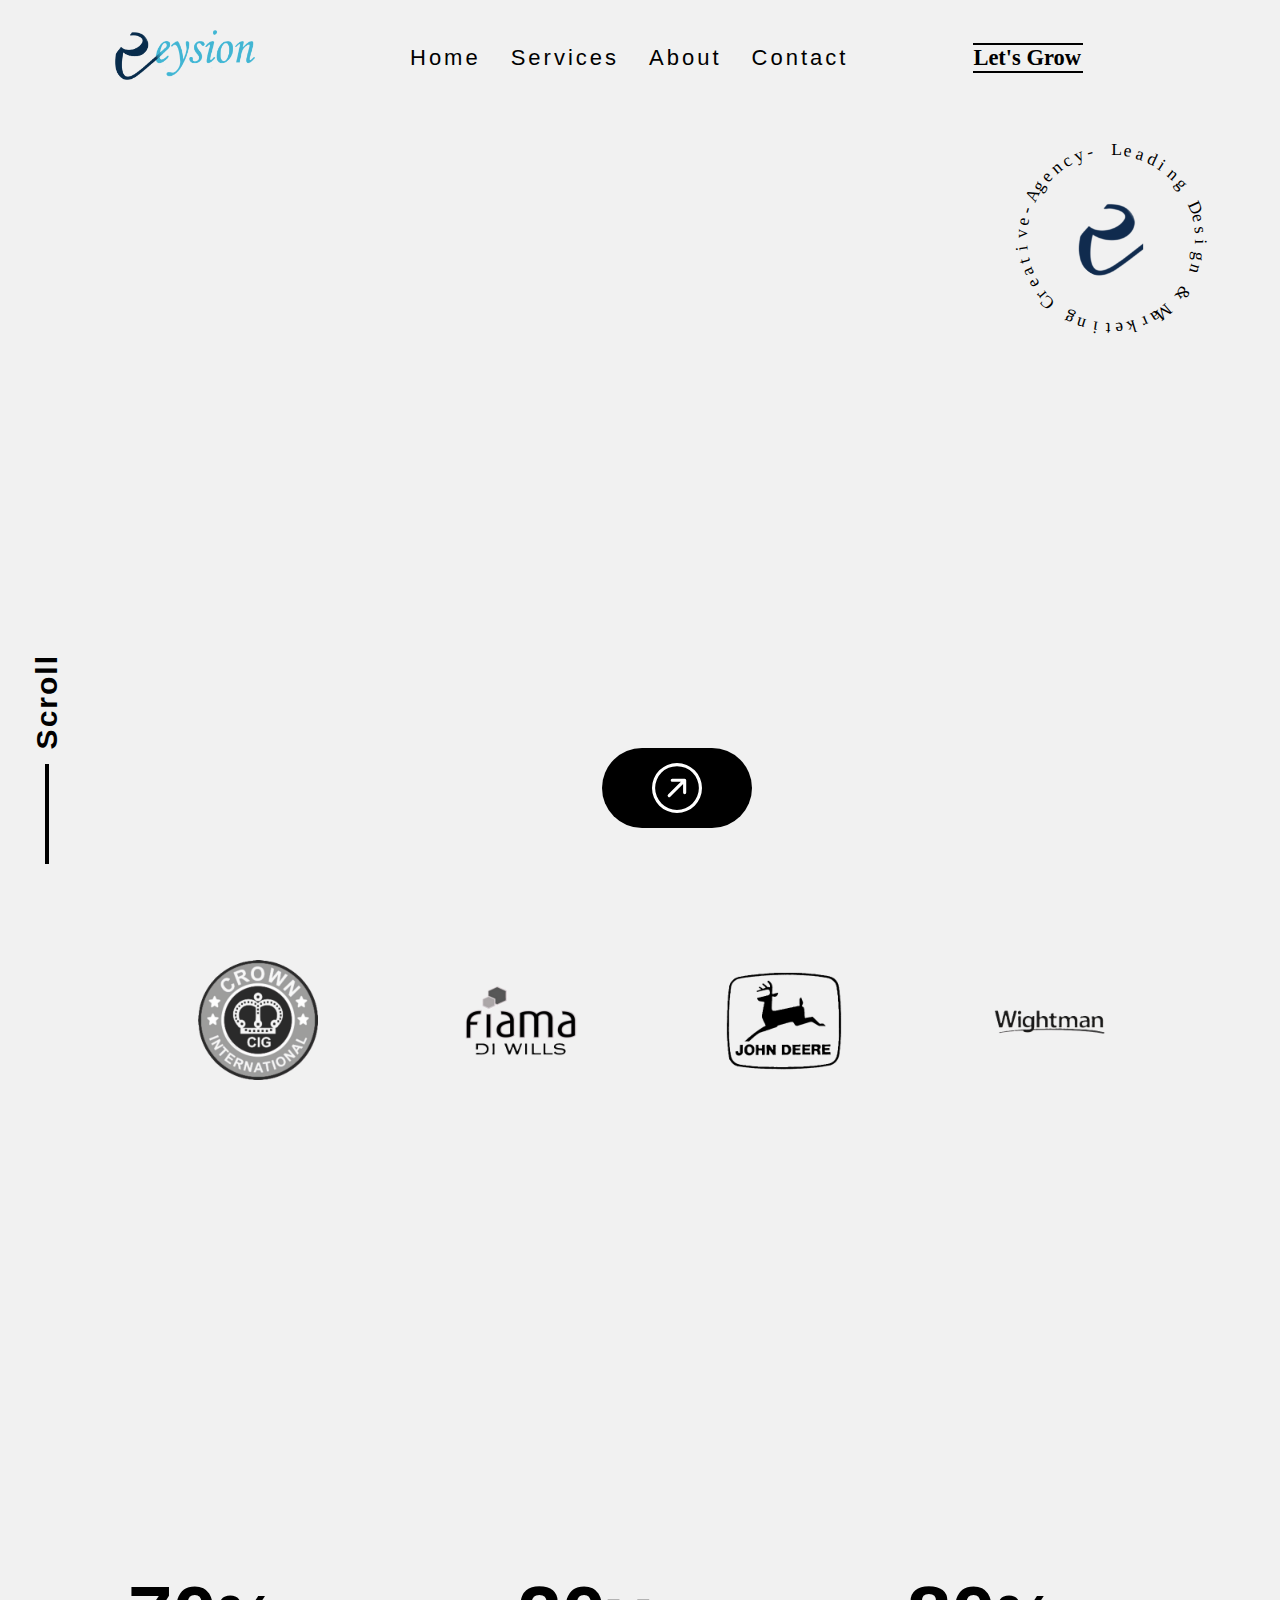
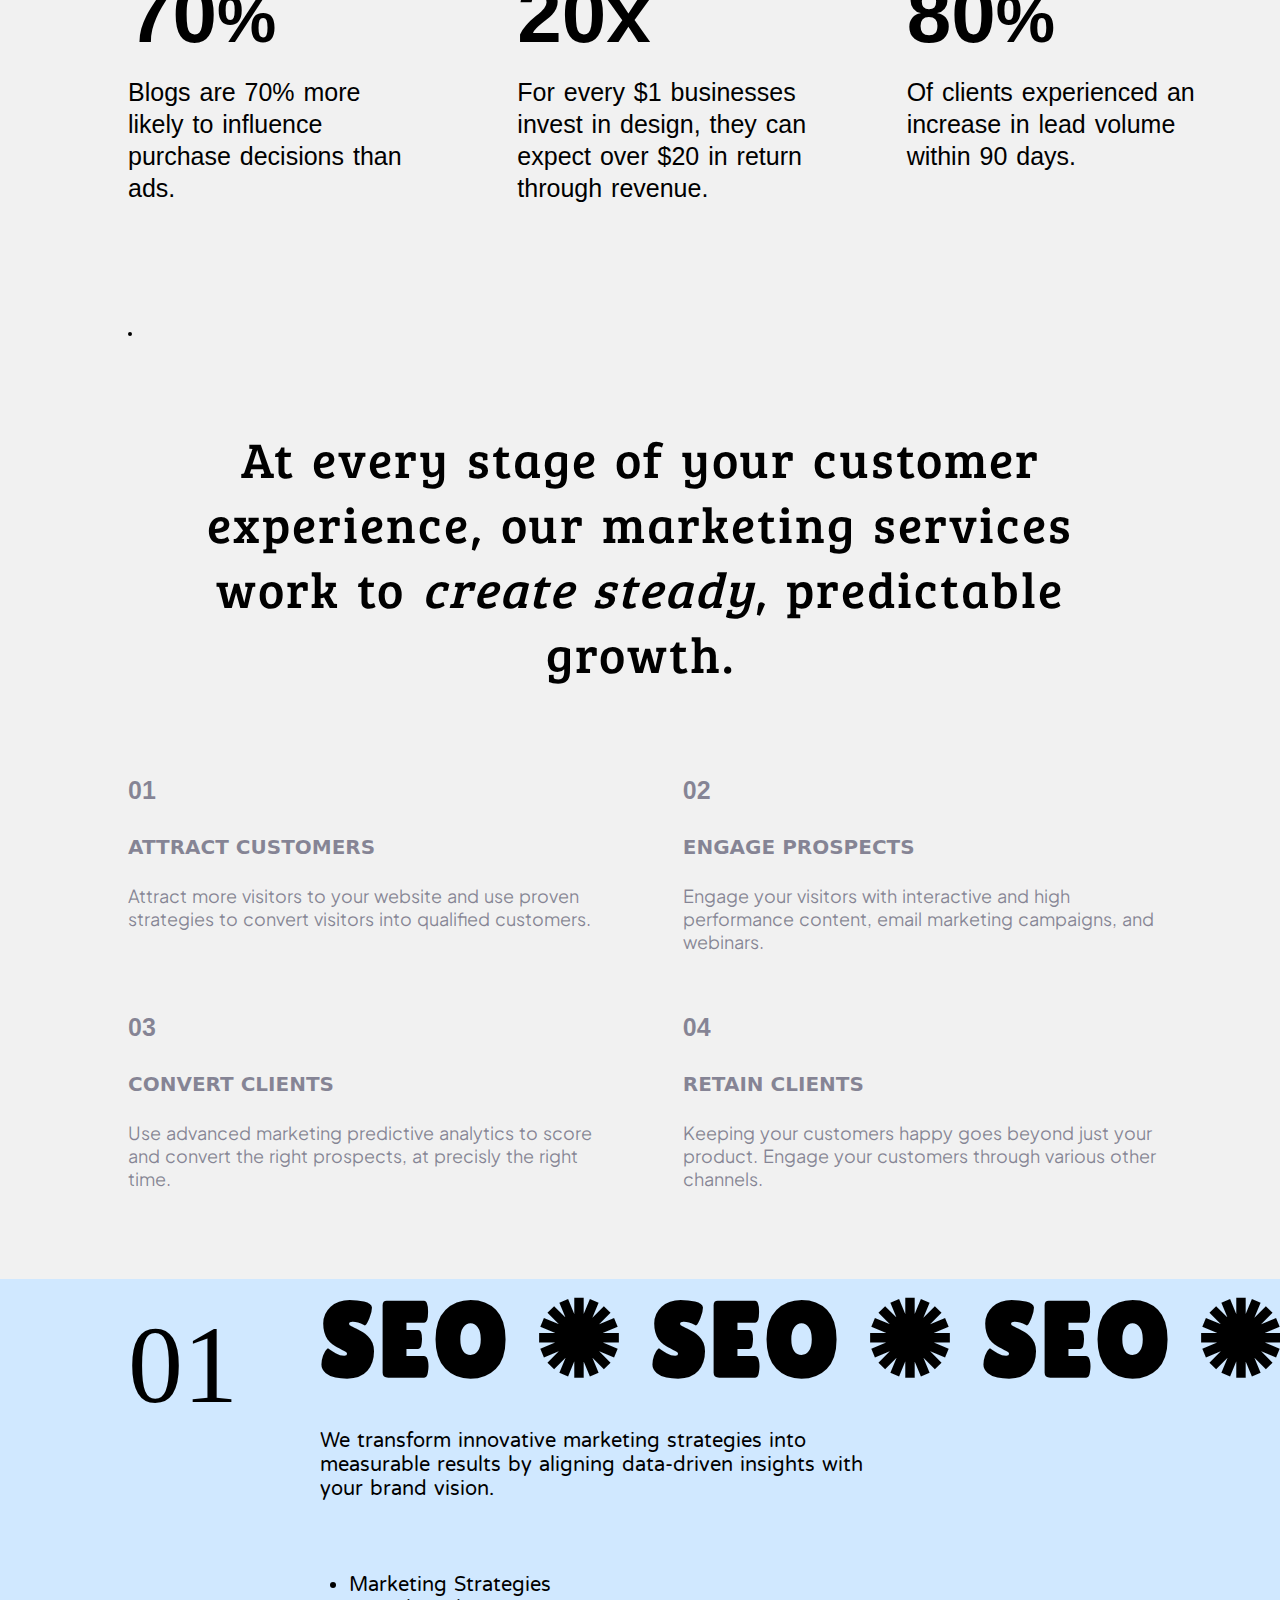
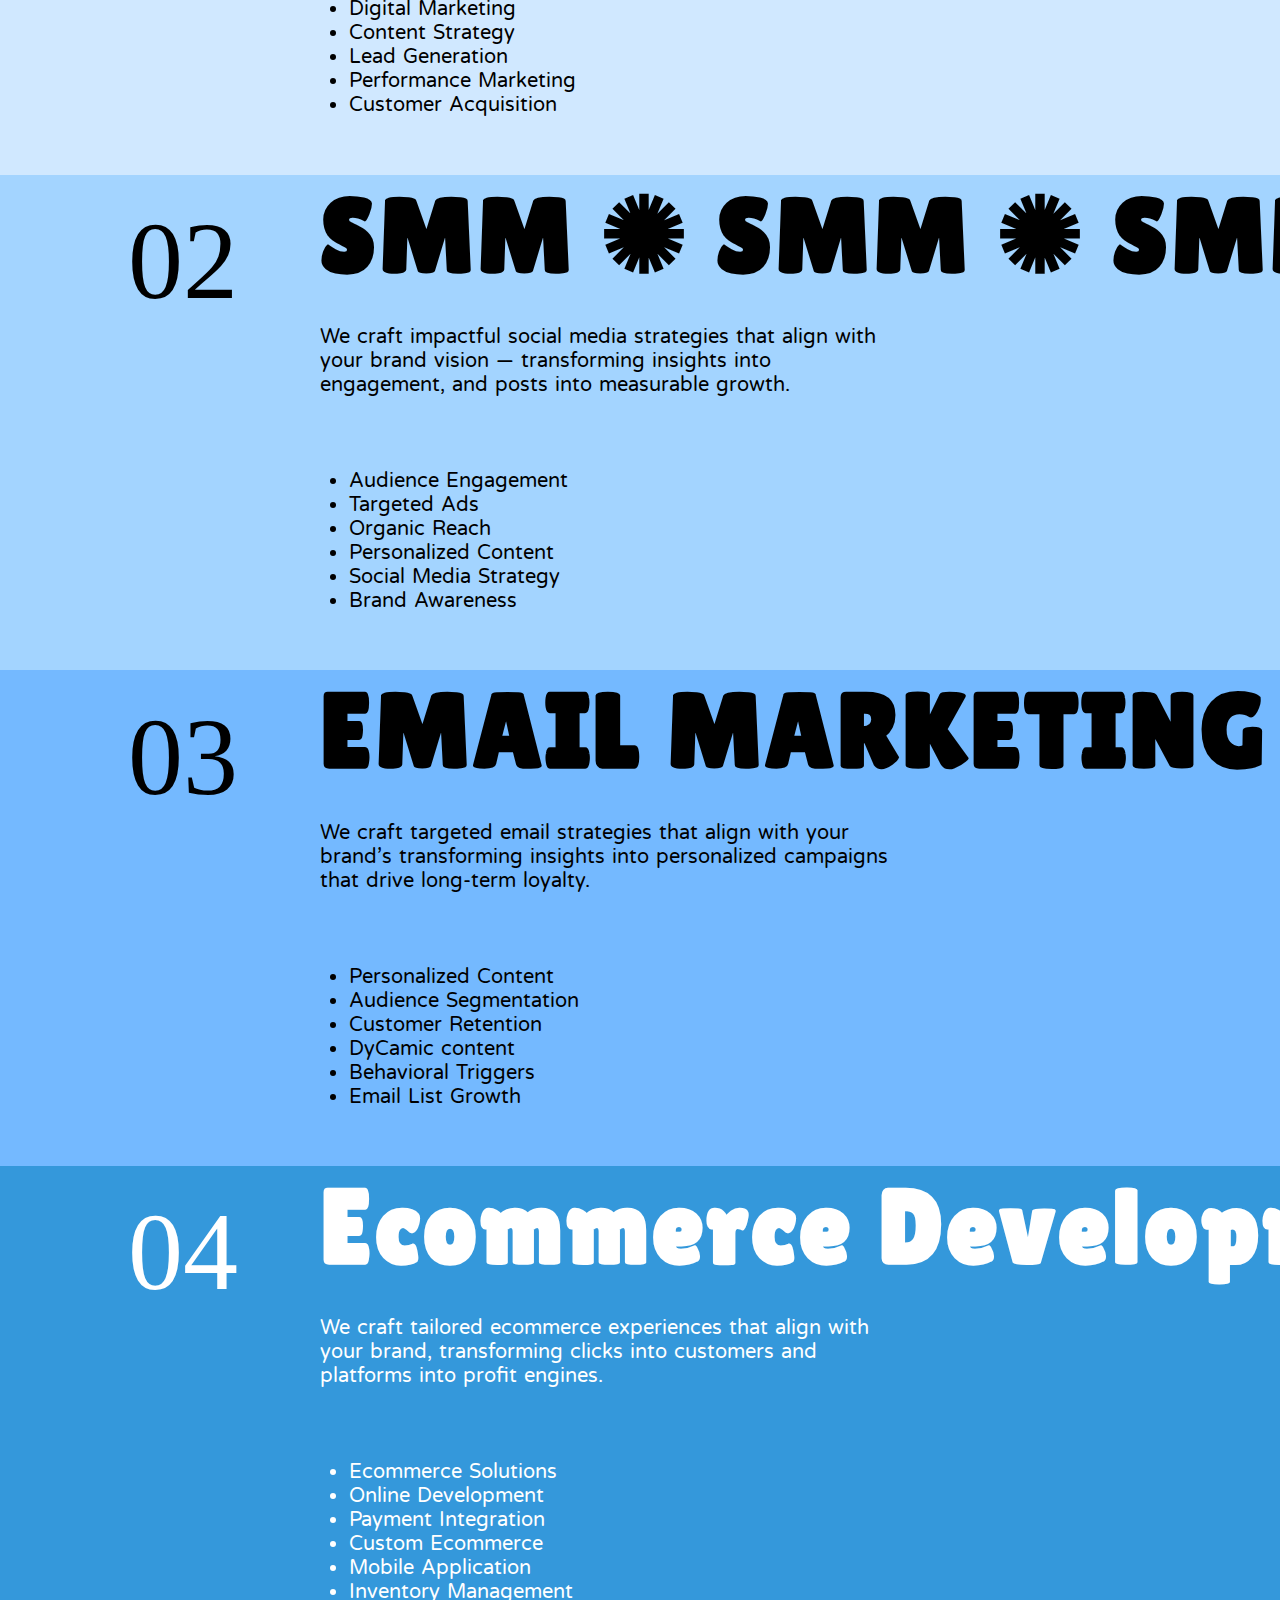
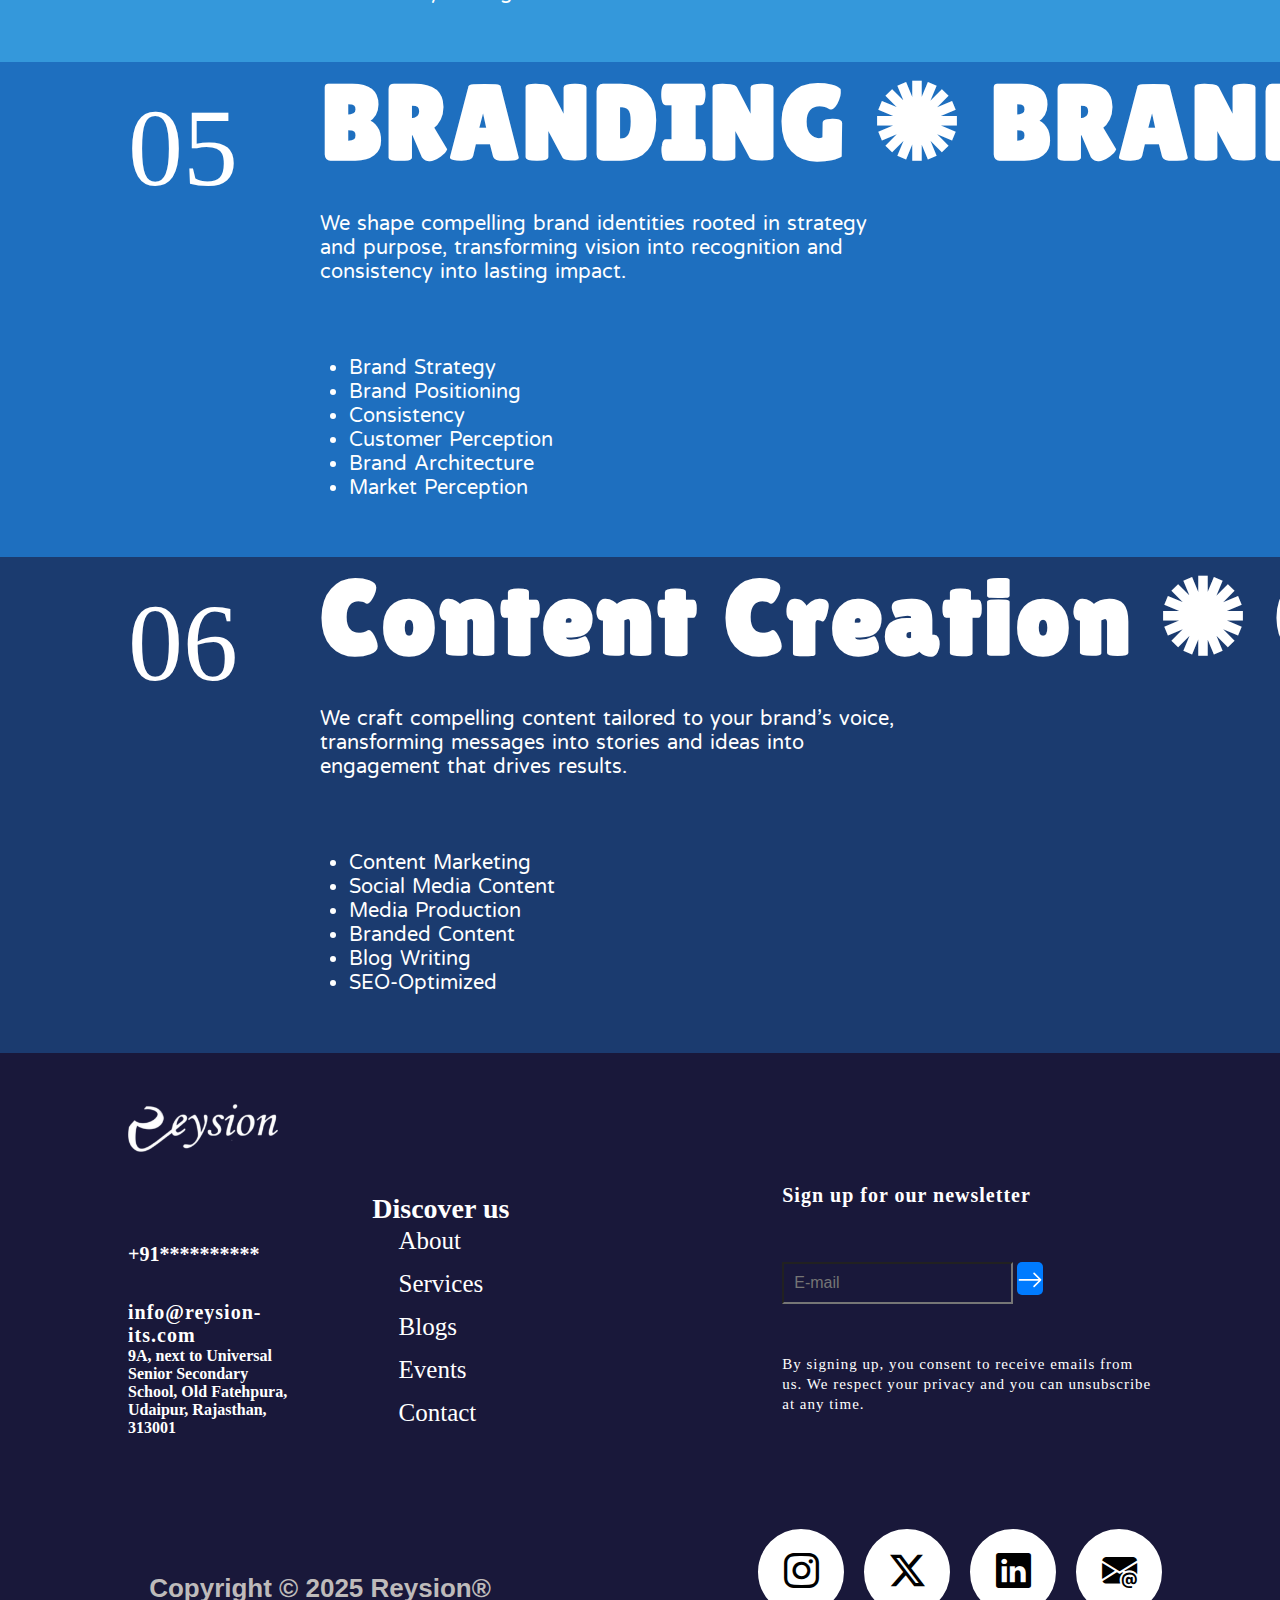
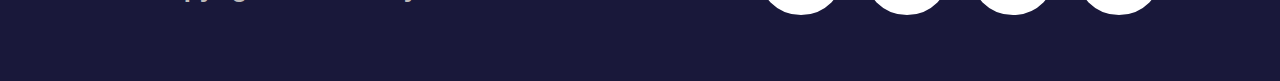
<file: index.html>
<!DOCTYPE html>
<html lang="en">
<head>
    <meta charset="UTF-8">
    <meta name="viewport" content="width=device-width, initial-scale=1.0">
    <meta name="description" content="Reysion Technologies - Leading Design & Marketing Creative-Agency">
    <meta name="keywords" content="Reysion, Technologies, Design, Marketing, Creative Agency">
    <title>My Web Page</title>
    <link rel="icon" href="images/favicon.ico" type="image/x-icon">
    <link rel="preconnect" href="https://fonts.googleapis.com">
    <link rel="preconnect" href="https://fonts.gstatic.com" crossorigin>
    <link href="https://fonts.googleapis.com/css2?family=Bree+Serif&family=Lilita+One&family=Plus+Jakarta+Sans:ital,wght@0,200..800;1,200..800&family=Varela+Round&display=swap" rel="stylesheet">
    <link rel="stylesheet" href="https://use.fontawesome.com/releases/v5.6.3/css/all.css" integrity="sha384-UHRtZLI+pbxtHCWp1t77Bi1L4ZtiqrqD80Kn4Z8NTSRyMA2Fd33n5dQ8lWUE00s/" crossorigin="anonymous">
    <link rel="stylesheet" href="https://cdn.jsdelivr.net/npm/bootstrap-icons@1.13.1/font/bootstrap-icons.min.css">
    <link rel="stylesheet" href="styles.css" type="text/css"> 
    
</head>
<body>
    <!-- section for navbar -->
    <section id="navbar">
        <div class="container">
            <div class="nav">
                <div class="logo">
                    <img src="images/logo.png" alt="">
                </div>
                
                <div class="hamburger" id="hamburger">
                    <span></span>
                    <span></span>
                    <span></span>
                </div>

                <ul class="nav-links" id="navLinks">
                  <li><a href="https://reysion-its.com/">Home</a></li>
                  <li><a href="https://reysion-its.com/bpo">Services</a></li>
                  <li><a href="https://reysion-its.com/about">About</a></li>
                  <li><a href="https://reysion-its.com/contact">Contact</a></li>
                </ul>
                <div class="info">
                    <div class="line"></div>
                    <h2>Let's Grow</h2>
                    <div class="line"></div>
                </div>
            </div>
        </div>
    </section> 

    <!-- section for hero-page -->
    <section id="hero-page">
        <div class="container">
            <div class="circle">
                <div class="main-logo">
                </div>
                <div class="circle-text">
                    <p>Leading Design & Marketing Creative-Agency- </p>
                </div>
            </div>
            <div class="main-text">
                <h1>Create the <span class="diff">growth</span> your company is <span class="diff">capable of.</span> </h1>
            </div>
            <div class="side-text">
                <h1>Scroll</h1>
            </div>
            <div class="line">
                <div class="vertical-line"></div>
            </div>
            
        </div>
    </section>

    <!-- section for intro -->
    <section id="intro">
        <div class="container">
            <div class="intro-text">
                <button class="arrow-button" onclick="handleClick()">
                    <svg class="arrow" xmlns="http://www.w3.org/2000/svg" width="50" height="50" fill="white" class="bi bi-arrow-up-right-circle" viewBox="0 0 16 16">
                        <path fill-rule="evenodd" d="M1 8a7 7 0 1 0 14 0A7 7 0 0 0 1 8m15 0A8 8 0 1 1 0 8a8 8 0 0 1 16 0M5.854 10.803a.5.5 0 1 1-.708-.707L9.243 6H6.475a.5.5 0 1 1 0-1h3.975a.5.5 0 0 1 .5.5v3.975a.5.5 0 1 1-1 0V6.707z"/>
                    </svg>
                    <span class="grow-text">Let's grow</span>
                </button>
            </div>
        </div>
    </section>


    <section id="clients">
        <div class="logo-container">
                <div class="logo-slide">
                    <img src="images/crown.png" alt="">
                    <img src="images/fiama.png" alt="">
                    <img src="images/john.png" alt="">
                    <img src="images/wightman.png" alt="">
                    <img src="images/lotus.png" alt="">
                    <img src="images/scoodel.png" alt="">
                </div>
                <div class="logo-slide">
                    <img src="images/crown.png" alt="">
                    <img src="images/fiama.png" alt="">
                    <img src="images/john.png" alt="">
                    <img src="images/wightman.png" alt="">
                    <img src="images/lotus.png" alt="">
                    <img src="images/scoodel.png" alt="">
                </div>
            </div>
        </div>
    </section>


    <section id="our-work">
        <div class="container">
            <div class="animated-text" id="animatedText">
               <p>Empowering businesses with reliable technology solutions that drive growth and efficiency</p>
            </div>
            <div class="marketing">
                <div class="blogs">
                    <h2>70<small>%</small></h2>
                    <p>Blogs are 70% more likely to influence purchase decisions than ads.</p>
                </div>
                <div class="return">
                    <h2>20x</h2>
                    <p>For every $1 businesses invest in design, they can expect over $20 in return through revenue.</p>
                </div>
                <div class="client">
                    <h2>80<small>%</small></h2>
                    <p>Of clients experienced an increase in lead volume within 90 days.</p>
                </div>
            </div>
            <div class="box-for-line"></div>
        </div>
    </section>

    <section id="services">
        <div class="container">
            <div class="tag-line">
                <p>
                    At every stage of your customer experience, our marketing services work to <span style="font-style: italic;">create steady</span>, predictable growth.
                </p>
            </div>
            <div class="our-services">
                <div class="stage-1">
                    <h5>01</h5>
                    <h2>ATTRACT CUSTOMERS</h2>
                    <p>Attract more visitors to your website and use proven strategies to convert visitors into qualified customers.</p>
                </div>
                <div class="stage-2">
                    <h5>02</h5>
                    <h2>ENGAGE PROSPECTS</h2>
                    <p>Engage your visitors with interactive and high performance content, email marketing campaigns, and webinars.</p>
                </div>
                <div class="stage-3">
                    <h5>03</h5>
                    <h2>CONVERT CLIENTS</h2>
                    <p>Use advanced marketing predictive analytics to score and convert the right prospects, at precisly the right time.</p>
                </div>
                <div class="stage-4">
                    <h5>04</h5>
                    <h2>RETAIN CLIENTS</h2>
                    <p>Keeping your customers happy goes beyond just your product. Engage your customers through various other channels.</p>
                </div>
            </div>
        </div>
    </section>

    <section id="description">
        <div class="container">
            <div class="wrapper">

                <div class="slide slide1">
                    <div class="slider-text">
                        <div class="roll-number">01</div>
                        <div class="roll-mask">
                            <div class="roll-text">
                                <h2>SEO ✺ SEO  ✺ SEO  ✺ SEO ✺ SEO ✺ SEO ✺ SEO ✺ SEO ✺ SEO</h2>
                            </div>
                        </div>
                    </div>    
                    <div class="roll-work">
                        <p>We transform innovative marketing strategies into measurable results by aligning data-driven insights with your brand vision.</p>
                        <ol>
                            <li>Marketing Strategies</li>
                            <li>Digital Marketing</li>
                            <li>Content Strategy</li>
                            <li>Lead Generation</li>
                            <li>Performance Marketing</li>
                            <li>Customer Acquisition</li>
                            
                        </ol>
                    </div>
                </div>

                <div class="slide slide2">
                    <div class="slider-text">
                        <div class="roll-number">02</div>
                        <div class="roll-mask">
                            <div class="roll-text">
                                <h2>SMM ✺ SMM ✺ SMM ✺ SMM ✺ SMM ✺ SMM ✺ SMM ✺ SMM ✺ SMM</h2>
                            </div>
                        </div>
                    </div>    
                    <div class="roll-work">
                        <p>We craft impactful social media strategies that align with your brand vision — transforming insights into engagement, and posts into measurable growth.</p>
                        <ol>
                            <li>Audience Engagement</li>
                            <li>Targeted Ads</li>
                            <li>Organic Reach</li>
                            <li>Personalized Content</li>
                            <li>Social Media Strategy</li>
                            <li>Brand Awareness</li>
                        </ol>
                    </div>
                </div>

                <div class="slide slide3">
                    <div class="slider-text">
                        <div class="roll-number">03</div>
                        <div class="roll-mask">
                            <div class="roll-text">
                                <h2>EMAIL MARKETING ✺ EMAIL MARKETING ✺ EMAIL MARKETING ✺ EMAIL MARKETING</h2>
                            </div>
                        </div>
                    </div>    
                    <div class="roll-work">
                        <p>We craft targeted email strategies that align with your brand’s transforming insights into personalized campaigns that drive long-term loyalty.</p>
                        <ol>
                            <li>Personalized Content</li>
                            <li>Audience Segmentation</li>
                            <li>Customer Retention</li>
                            <li>DyCamic content</li>
                            <li>Behavioral Triggers</li>
                            <li>Email List Growth</li>
                        </ol>
                    </div>
                </div>

                <div class="slide slide4">
                    <div class="slider-text">
                        <div class="roll-number">04</div>
                        <div class="roll-mask">
                            <div class="roll-text">
                                <h2>Ecommerce Development ✺ Ecommerce Development ✺ Ecommerce Development ✺ Ecommerce Development</h2>
                            </div>
                        </div>
                    </div>    
                    <div class="roll-work">
                        <p>We craft tailored ecommerce experiences that align with your brand, transforming clicks into customers and platforms into profit engines.</p>
                        <ol>
                            <li>Ecommerce Solutions</li>
                            <li>Online Development</li>
                            <li>Payment Integration</li>
                            <li>Custom Ecommerce</li>
                            <li>Mobile Application</li>
                            <li>Inventory Management</li>
                        </ol>
                    </div>
                </div>

                <div class="slide slide5">
                    <div class="slider-text">
                        <div class="roll-number">05</div>
                        <div class="roll-mask">
                            <div class="roll-text">
                                <h2>BRANDING ✺ BRANDING ✺ BRANDING ✺ BRANDING</h2>
                            </div>
                        </div>
                    </div>    
                    <div class="roll-work">
                        <p>We shape compelling brand identities rooted in strategy and purpose, transforming vision into recognition and consistency into lasting impact.</p>
                        <ol>
                            <li>Brand Strategy</li>
                            <li>Brand Positioning</li>
                            <li>Consistency</li>
                            <li>Customer Perception</li>
                            <li>Brand Architecture</li>
                            <li>Market Perception</li>
                        </ol>
                    </div>
                </div>

                <div class="slide slide6">
                    <div class="slider-text">
                        <div class="roll-number">06</div>
                        <div class="roll-mask">
                            <div class="roll-text">
                                <h2>Content Creation ✺ Content Creation ✺ Content Creation ✺ Content Creation ✺ Content Creation</h2>
                            </div>
                        </div>
                    </div>    
                    <div class="roll-work">
                        <p>We craft compelling content tailored to your brand’s voice, transforming messages into stories and ideas into engagement that drives results.</p>
                        <ol>
                            <li>Content Marketing</li>
                            <li>Social Media Content</li>
                            <li>Media Production</li>
                            <li>Branded Content</li>
                            <li>Blog Writing</li>
                            <li>SEO-Optimized</li>
                        </ol>
                    </div>
                </div>

                <div class="slide slide7">
                    <div class="company-logo">
                        <div class="company-contact">
                            <img src="images/whitelogo.png" alt="">
                            <h2>+91**********</h2>
                            <h3>info@reysion-its.com</h3>
                            <h4>9A, next to Universal Senior Secondary School,
                                Old Fatehpura, Udaipur, Rajasthan, 313001</h4>
                        </div>

                        <div class="company-services">
                            <h1>Discover us</h1>
                            <ul>
                                <li><a href="https://reysion-its.com/about">About</a></li>
                                <li><a href="https://reysion-its.com/bpo">Services</a></li>
                                <li><a href="https://reysion-its.com/blog">Blogs</a></li>
                                <li><a href="https://reysion-its.com/events">Events</a></li>
                                <li><a href="https://reysion-its.com/contact">Contact</a></li>
                            </ul>
                        </div>
                    
                        <div class="contact-mail">
                            <h1>Sign up for our newsletter</h1>
                            <form class="mail-details" action="">
                                <input type="email" id="email" placeholder="E-mail">
                                <button class="submit" onclick="handleSubmit(this)">
                                    <span class="btn-text">
                                        <svg xmlns="http://www.w3.org/2000/svg" width="26" height="26" fill="currentColor" class="bi bi-arrow-right" viewBox="0 0 16 10">
                                            <path fill-rule="evenodd" d="M1 8a.5.5 0 0 1 .5-.5h11.793l-3.147-3.146a.5.5 0 0 1 .708-.708l4 4a.5.5 0 0 1 0 .708l-4 4a.5.5 0 0 1-.708-.708L13.293 8.5H1.5A.5.5 0 0 1 1 8"/>
                                        </svg>
                                    </span>
                                    <span class="spinner" style="display: none;"></span>
                                </button>
                                <div class="privacy-tag">
                                    <p>By signing up, you consent to receive emails from us. We respect your privacy and you can unsubscribe at any time.</p>
                                </div>
                            </form>
                        </div>
                    </div>    
                    <div class="links">
                        <div class="copyright-tag">
                            <h1>Copyright © 2025 Reysion®</h1>
                        </div>

                        <div class="animated-link">
                            <ul>
                              <li>
                                <a href="https://www.instagram.com/reysiontechnology?utm_source=ig_web_button_share_sheet&igsh=ZDNlZDc0MzIxNw==">
                                    <i class="bi bi-instagram icon"></i></a>
                              </li>
                              <li>
                                <a href="https://x.com/reysionits">
                                    <i class="bi bi-twitter-x icon"></i></a>
                              </li>
                              <li>
                                <a href="https://www.linkedin.com/company/reysion-technologies/">
                                    <i class="bi bi-linkedin icon"></i></a>
                              </li>
                              <li>
                                <a href="info@reysion-its.com">
                                    <i class="bi bi-envelope-at-fill icon"></i></a>
                              </li>
                            </ul>
                            
                        </div>
                    </div>   
                </div>
            </div>
        </div>
    </section>

   

    <script src="script.js"></script>
</body>
</html>
</file>
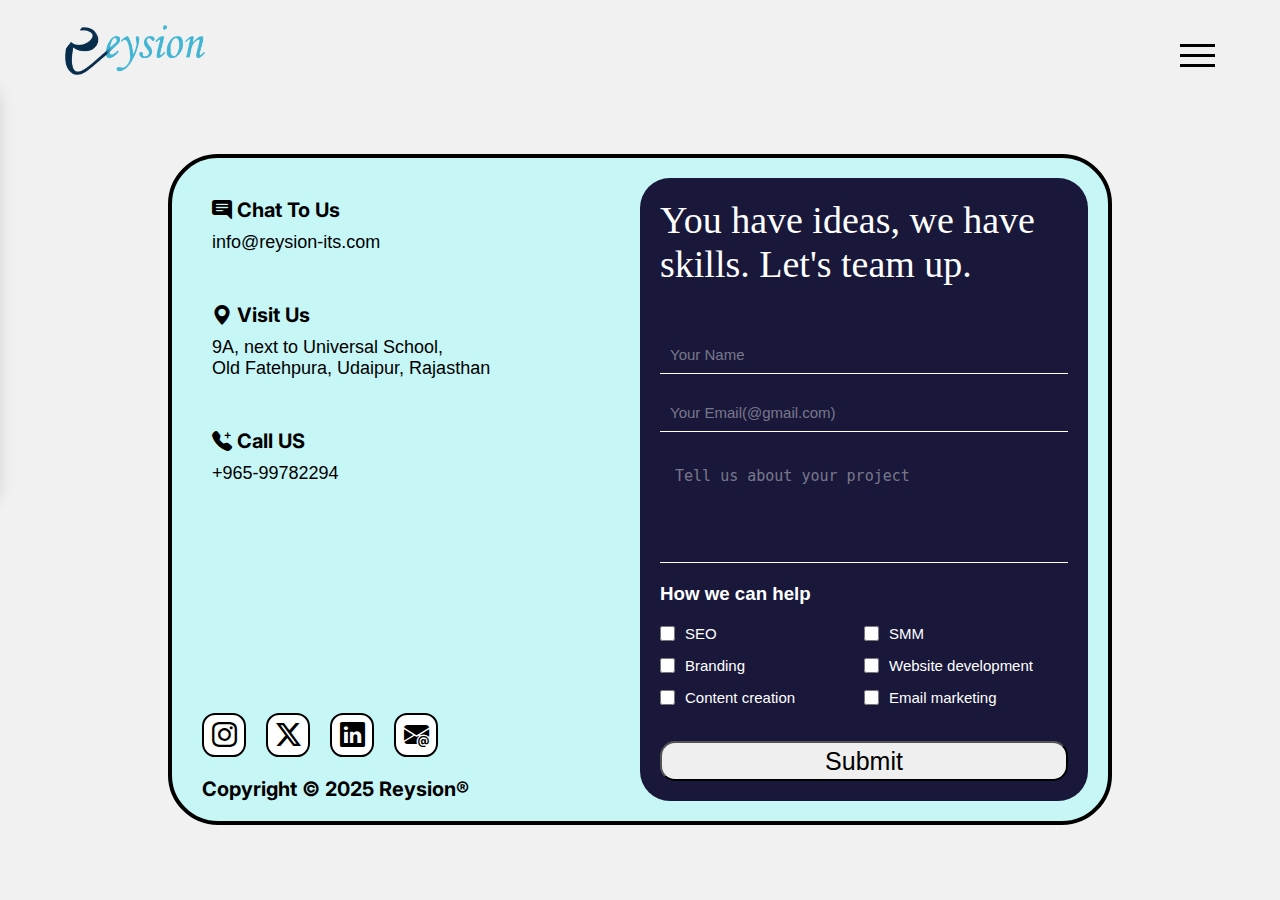
<file: contact.html>
<!DOCTYPE html>
<!DOCTYPE html>
<html lang="en">
<head>
    <meta charset="UTF-8">
    <meta name="viewport" content="width=device-width, initial-scale=1.0">
    <title>Document</title>
    <link rel="preconnect" href="https://fonts.googleapis.com">
    <link rel="preconnect" href="https://fonts.gstatic.com" crossorigin>
    <link href="https://fonts.googleapis.com/css2?family=Bree+Serif&family=Inter:ital,opsz,wght@0,14..32,100..900;1,14..32,100..900&family=Lilita+One&family=Plus+Jakarta+Sans:ital,wght@0,200..800;1,200..800&family=Varela+Round&display=swap" rel="stylesheet">
    <link rel="stylesheet" href="https://cdn.jsdelivr.net/npm/bootstrap-icons@1.13.1/font/bootstrap-icons.min.css">
    <link rel="stylesheet" href="css/contact.css" type="text/css">
</head>
<body>
    <section id="navbar">
        <div class="container">
            <div class="nav">
                <a href="https://reysion-its.com/" class="logo">
                    <img src="images/logo.png" alt="">
                </a>

                <div class="hamburger" id="hamburger">
                    <span></span>
                    <span></span>
                    <span></span>
                </div>

                <ul class="nav-links" id="navLinks">
                  <li><a href="https://reysion-its.com/">Home</a></li>
                  <li><a href="https://reysion-its.com/about">About</a></li>
                  <li class="services-type"><label>Services</label>
                    <a href="https://reysion-its.com/unifieddatasolution">Data Driven Innovation</a>
                    <a href="https://reysion-its.com/bpo">BPO & ITES</a>
                    <a href="https://reysion-its.com/staffing">RPO & Staffing</a>
                    <a href="index.html">Marketing</a>
                  </li>
                  <li><a href="https://reysion-its.com/blog">Blogs</a></li>
                  <li><a href="https://reysion-its.com/events">Events</a></li>
                  <li><a href="contact.html">Contact</a></li>
                  <li class="social-links">
                    <a href="https://www.instagram.com/reysiontechnology?utm_source=ig_web_button_share_sheet&igsh=ZDNlZDc0MzIxNw==">
                        <i class="bi bi-instagram icon"></i>
                    </a>
                    <a href="https://x.com/reysionits">
                        <i class="bi bi-twitter-x icon"></i>
                    </a>
                    <a href="https://www.linkedin.com/company/reysion-technologies/">
                        <i class="bi bi-linkedin icon"></i>
                    </a>
                  </li>
                </ul>
            </div>
        </div>
    </section> 
    
    <section id="contact">
        <div class="container">
            <div class="contact-info">
                <div class="contact-details">
                    <div class="our-contact">
                        <h4><i class="bi bi-chat-right-text-fill"></i> Chat To Us</h4>
                        <p>info@reysion-its.com</p>
                    </div>
                    <div class="our-contact">
                        <h4><i class="bi bi-geo-alt-fill"></i> Visit Us</h4>
                        <p>9A, next to Universal School,<br>
                           Old Fatehpura, Udaipur, Rajasthan</p>
                    </div>
                    <div class="our-contact">
                        <h4><i class="bi bi-telephone-plus-fill"></i> Call US</h4>
                        <p>+965-99782294</p>
                    </div>
                </div>
                <div class="social-media">
                    <div class="animated-link">
                        <ul>
                          <li>
                            <a href="https://www.instagram.com/reysiontechnology?utm_source=ig_web_button_share_sheet&igsh=ZDNlZDc0MzIxNw==">
                                <i class="bi bi-instagram icon"></i></a>
                          </li>
                          <li>
                            <a href="https://x.com/reysionits">
                                <i class="bi bi-twitter-x icon"></i></a>
                          </li>
                          <li>
                            <a href="https://www.linkedin.com/company/reysion-technologies/">
                                <i class="bi bi-linkedin icon"></i></a>
                          </li>
                          <li>
                            <a href="mailto:info@reysion-its.com">
                                <i class="bi bi-envelope-at-fill icon"></i></a>
                          </li>
                        </ul>
                    </div>
                    <h2>Copyright © 2025 Reysion®</h2>
                </div>
            </div>
            <div class="contact-form">
                <div class="form-details">
                    <form action="">
                        <p>You have ideas, we have skills. Let's team up.</p>
                        <div class="input-area">
                            <input type="text" placeholder="Your Name" required>
                            <input type="email" placeholder="Your Email(@gmail.com)" required>
                            <textarea placeholder="Tell us about your project" ></textarea>
                            <h3>How we can help</h3>
                            <div class="services-checkboxes">
                                <label><input type="checkbox" name="services" value="SEO"> SEO</label>
                                <label><input type="checkbox" name="services" value="SMM"> SMM</label>
                                <label><input type="checkbox" name="services" value="Branding"> Branding</label>
                                <label><input type="checkbox" name="services" value="Website design"> Website development</label>
                                <label><input type="checkbox" name="services" value="Content creation"> Content creation</label>
                                <label><input type="checkbox" name="services" value="Email marketing"> Email marketing</label>
                            </div>
                            <button class="send-btn" type="submit">Submit</button>

                        </div>
                    </form>
                </div>
            </div>
        </div>
    </section>

    <script src="js/contact.js"></script>
</body>
</html>
</file>
<file: styles.css>
body{
    background-color: #f1f1f1;
}
*{
    margin: 0;
    padding: 0;
}
#navbar .container .nav {
    display: flex;
    margin-top: 15px;
    padding: 15px 15px;
  }

#navbar .container .nav .logo {
    font-size: 24px;
    font-weight: bold;
    margin-left: 150px;
  }
#navbar .container .nav .logo img{
    width: 140px;
    height: 50px;
}

#navbar .container .nav .nav-links{
    display: flex;
    justify-content: center;
    align-items: center;
}

#navbar .container .nav ul {
    list-style: none;
    display: flex;
    margin-left: 12%;
    padding: 0;
  }

#navbar .container .nav ul li {
    margin-left: 50px;
    
}

#navbar .container .nav ul li a {
  text-decoration: none;
  color: black;
  font-size: 22px;
  font-family:Arial, Helvetica, sans-serif;
  cursor: pointer;
  letter-spacing: 3px;
}

#navbar .container .nav .info .line{
  width: 100%;
  height: 0px;
  border: 1px solid black;
  background-color: black;
}

#navbar .container .nav .info{
  display: inline-block;
  position: relative;
  margin-left: 17%;
  margin-top: 10px;
  font-size: 15px;
  cursor: pointer;
}

#navbar .container .nav .info::after, .info::before {
  content: '';
  position: absolute;
  width: 100%;
  height: 3px;
  background: linear-gradient(to right, blue, blue);
  bottom: 6px;
  left: 0;
  transform: scaleX(0);
  transform-origin: right;
  transition: transform 0.4s ease-out;
  
}

#navbar .container .nav .info::before {
  top: -9px;
  transform-origin: left;
  
}

#navbar .container .nav .info:hover::after, .info:hover::before {
  transform: scaleX(1);
}

#navbar .container .nav .hamburger {
  display: none; /* Hidden by default on desktop */
  flex-direction: column;
  justify-content: space-around;
  width: 30px;
  height: 25px;
  cursor: pointer;
  z-index: 100;
  margin: 2% 0 0 75%;
}

#navbar .container .nav .hamburger span {
  display: block;
  width: 100%;
  height: 3px;
  background-color: #000;
  transition: all 0.3s ease;
}


/* css for hero-page */
#hero-page .container .circle{
  position: relative;
  width: 200px;
  height: 200px;
  border-radius: 50%;
  margin-left: 83%;
  margin-top: 3%;
  display: flex;
  justify-content: center;
  align-items: center;
}

#hero-page .container .circle .main-logo{
  position: absolute;
  width: 80px;
  height: 80px;
  background-image: url('images/main-logo.png');
  background-size: cover;
  border-radius: 50%;
}

#hero-page .container .circle .circle-text{
  position: absolute;
  width: 100%;
  height: 100%;
  font-family: consolas;
  animation: spin 20s linear infinite;
}
@keyframes spin{
  0%{
    transform: rotate(0deg);
  }
  100%{
    transform: rotate(360deg);
  }
}

#hero-page .container .circle .circle-text span{
  position: absolute;
  left: 50%;
  font-size: 1.1em;
  transform-origin: 0 100px;
}


#hero-page .container .main-text{
    text-align: center;
    margin: -8% 17% 0 20%;
}

#hero-page .container .main-text h1{
  font-size: 100px;
  font-weight: 600;
  opacity: 0;
  transform: translateY(50px);
  animation: slideUp 1s ease-out forwards;
  font-family: Plus Jakarta Sans, sans-serif;
}
@keyframes slideUp {
  to {
    opacity: 1;
    transform: translateY(0);
  }
}

#hero-page .container .main-text .diff{
  font-style: italic;
  font-family: Times New Roman, TimesNewRoman, Times, Baskerville, Georgia, serif;
  font-weight: 100;
}


#hero-page .container .side-text {
  position: relative;
  margin: 0 0 0 30px;
  font-size: 15px;
  font-family:'Segoe UI', Tahoma, Geneva, Verdana, sans-serif;
  letter-spacing: 2px;
  writing-mode:sideways-lr;
  text-orientation: mixed;
}

#hero-page .container .line{
  position: relative;
  width: 4px;
  height: 100px;
  overflow: hidden;
  margin: 15px 0 0 45px ;
}

#hero-page .container .line .vertical-line {
  position: absolute;
  width: 4px;
  height: 100px;
  background-color: black;
  animation: slideDown 2s linear infinite alternate;
  
}
@keyframes slideDown {
  0% {
    top: 0;
  }
  100% {
    top: 100%; /* Moves the line from top to bottom */
  }
}


/* css for intro page */
#intro .container .intro-text{
  margin: -13% 0 0 47%;
}


#intro .container .intro-text .arrow-button {
  position: relative;
  width: 150px;
  height: 80px;
  background: none;
  border: none;
  cursor: pointer;
  overflow: hidden;
  margin-top: 50px;
  background-color: black;
  border-radius: 50px;
} 

#intro .container .intro-text .arrow {
  position: absolute;
  top: 50%;
  left: 50%;
  transform: translate(-50%, -50%);
  transition: transform 0.4s ease, opacity 0.4s ease;
  opacity: 1;
  
}

#intro .container .intro-text .arrow-button .grow-text {
  position: absolute;
  bottom: -100%;
  color: white;
  left: 50%;
  transform: translateX(-50%);
  font-size: 25px;
  opacity: 0;
  transition: bottom 0.4s ease, opacity 0.4s ease;
}

#intro .container .intro-text .arrow-button:hover .arrow {
  transform: translate(-50%, -150%);
  opacity: 0;
}

#intro .container .intro-text .arrow-button:hover .grow-text {
  bottom: 12%;
  opacity: 1;
}


/* css for clients */
#clients .logo-container {
  margin: 10% 10% 5% 10%;
  white-space: nowrap;
  overflow: hidden;
  /* padding: 0px ; */
}

#clients .logo-container .logo-slide {
  display: inline-block;
  animation-name: slide;
  animation-duration: 30s;
  
  animation-iteration-count: infinite;
  animation-timing-function: linear;
  
}
@keyframes slide {
    0% {
        transform: translateX(0);
    }
    100% {
        transform: translateX(-100%);
    }
}

.logo-slide img {
  height: 120px;
  margin: 0 70px;
}


/* css for our-work */

#our-work .container {
  margin-top: 10%;

}

#our-work .container .animated-text{
  display: flex;
  justify-content: center;
  align-items: center;
  text-align: center;
  margin: 0 15% 0 15%;
  font-size: 50px;
  font-family: "Bree Serif", serif;;
  word-spacing: 3px;
  letter-spacing: 2px;
  opacity: 0;
    transform: translateY(-100px);
    transition: all 1s ease-out;
}

#our-work .container .animated-text.visible {
    opacity: 1;
    transform: translateY(0);
}

#our-work .container .marketing{
  display: grid;
  grid-template-columns: 1fr 1fr 1fr;
  grid-template-rows: 1fr;
  margin: 12% 5% 10% 10%;
  text-align: left;
  gap: 130px;
}

#our-work .container .marketing h2{
  font-size: 100px;
  font-family: Arial, Helvetica, sans-serif;
  font-weight: bold;
}

#our-work .container .marketing p{
  font-size: 25px;
  font-family:'Segoe UI', Tahoma, Geneva, Verdana, sans-serif;
  margin-top: 15px;
  word-spacing: 2px;
  line-height: 32px;
  margin-right: 15px;
}

#our-work .container .box-for-line {
  border: 2px solid black;
  margin: 0 0 7% 10%;
  border-radius: 100px;
  overflow: hidden;
  width: 0%;
}

.animate-line {
  animation-name: line-animation;
  animation-duration: 3s;
  animation-timing-function: ease-in-out;
  animation-fill-mode: forwards; /* So it stays at 85% after animation */
}
@keyframes line-animation {
  0% {
      width: 0%;
  }
  100% {
      width: 80%;
  }
}


/* css for services section */


#services .container .tag-line{
  display: flex;
  justify-content: center;
  align-items: center;
  text-align: center;
  margin: 0 12% 0 12%;
}

#services .container .tag-line p{
  font-size: 50px;
  font-family: "Bree Serif", serif;
  line-height: 65px;
  letter-spacing: 2px;
  word-spacing: 5px;
}

#services .container .our-services{
  display: grid;
  grid-template-columns: 1fr 1fr 1fr 1fr;
  margin: 7% 8% 7% 10%;
  gap: 30px;
  color: #19183a80;
  cursor: pointer;
}

#services .container .our-services h5{
  font-size: 25px;
  font-family: Arial, Helvetica, sans-serif;
}

#services .container .our-services h2{
  font-size: 20px;
  margin-top: 30px;
  font-family: system-ui, -apple-system, BlinkMacSystemFont, 'Segoe UI', Roboto, Oxygen, Ubuntu, Cantarell, 'Open Sans', 'Helvetica Neue', sans-serif ;
}
#services .container .our-services p{
  font-size: 18px;
  font-family: "Plus Jakarta Sans", sans-serif;
  margin-top: 25px;
  word-spacing: 2px;
}

#services .container .our-services .stage-1:hover{
  color: rgb(57, 57, 253);
}
#services .container .our-services .stage-2:hover{
  color: rgb(57, 57, 253);
}
#services .container .our-services .stage-3:hover{
  color: rgb(57, 57, 253);
}
#services .container .our-services .stage-4:hover{
  color: rgb(57, 57, 253);
}


/* css for description section */

#description .container{
  margin: 0;
  padding: 0;
} 

#description .container .slide {
  position: sticky;
  width: 99vw;
  height: 100%;
  top: 0;
  overflow: hidden;
}

#description .container .wrapper .slide1 {
  background: #D0E8FF;
  color: #000;
  z-index: 1;
  position: sticky;
}

#description .container .wrapper .slide2{
  background: #A3D4FF;
  color: #000;
  z-index: 2;
  position: sticky;
} 

#description .container .wrapper .slide3 {
  background: #74B9FF;
  color: #000;
  z-index: 3;
  position: sticky;
}

#description .container .wrapper .slide4 {
  background: #3498DB;
  color: #fff;
  z-index: 4;
  position: sticky;
}

#description .container .wrapper .slide5 {
  background: #1E6FBF;
  color: #fff;
  z-index: 5;
  position: sticky;
}

#description .container .wrapper .slide6 {
  background: #1B3B6F;
  color: #fff;
  z-index: 6;
  position: sticky;
}

#description .container .wrapper .slide7 {
  background: #19183a;
  color: #fff;
  z-index: 6;
  position: sticky;
}

#description .container .wrapper .slider-text{
  display: grid;
  grid-template-columns: 0.2fr 1fr;
  grid-template-rows: 1fr;
  margin-top: 8%;
  margin-left: 10%;
}

#description .container .wrapper .slider-text .roll-number{
  font-size: 180px;
  z-index: 2;
}

#description .container .wrapper .slider-text .roll-mask {
  overflow: hidden;
  flex-grow: 1;
  position: relative;
}

#description .container .wrapper .slider-text .roll-mask .roll-text{
  font-size: 90px;
  font-family: "Lilita One", sans-serif;
  white-space: nowrap;
  letter-spacing: 3px;
  word-spacing: 2px;
  animation: roll-left 8s linear infinite;
  z-index: 1;
  padding-left: 0;
}
@keyframes roll-left {
  0% {
    transform: translateX(10%);
  }
  100% {
    transform: translateX(-100%);
  }
}

#description .container .wrapper .roll-work{
  display: grid;
  grid-template-columns: 1fr;
  grid-template-rows: 1fr 1fr;
  margin-left: 25%;
  margin-right: 30%;
  font-size: 20px;
  font-family: "Varela Round", sans-serif;
  word-spacing: 2px;
}

#description .container .wrapper .roll-work ol{
  list-style-type: disc;
  margin-left: 5%;
  margin-top: -5%;
  margin-bottom: 10%;
}

#description .container .wrapper .slide .company-logo{
  color: white;
  display: grid;
  grid-template-columns: 0.3fr 0.5fr 1fr;
  margin-left: 10%;
  margin-right: 10%;
}

#description .container .wrapper .slide  .company-logo .company-contact{
  display: grid;
  grid-template-columns: 1fr;
  grid-template-rows: 1fr 0.5fr 0.5fr 1fr;
}

#description .container .wrapper .slide .company-logo .company-contact img{
  width: 180px;
  height: 180px;
  margin: 0 0 0 0;
}

#description .container .wrapper .slide .company-logo .company-contact h2{
  font-size: 20px;
  margin: 60px 0 15px 0;
  cursor: pointer;
}

#description .container .wrapper .slide .company-logo .company-contact h3{
  font-size: 20px;
  letter-spacing: 1px;
  color: #fff;
  cursor: pointer;
  margin-top: 20px;
}

#description .container .wrapper .slide .company-logo .company-services{
  display: grid;
  grid-template-rows: 1fr 1fr;
  align-items: center;
  justify-items: center;
}

#description .container .wrapper .slide .company-logo .company-services h1{
  font-size: 28px;
  margin-top: 35%;
}

#description .container .wrapper .slide .company-logo .company-services ul{
  margin-top: -30%;
}

#description .container .wrapper .slide .company-logo .company-services ul li {
  list-style-type: none;
  line-height: 40px;
}

#description .container .wrapper .slide .company-logo .company-services ul li a{
  font-size: 25px;
  text-decoration: none;
  color: #fff;
  
}

#description .container .wrapper .slide .company-logo .company-services ul li a:hover{
  color: #4599f3;
}

#description .container .wrapper .slide .company-logo .contact-mail{
  display: grid;
  grid-template-columns: 1fr;
  grid-template-rows: 0.5fr 1fr;
  margin-left: 35%;
  margin-top: 10%;
}

#description .container .wrapper .slide .contact-mail .submit .spinner {
  width: 16px;
  height: 16px;
  border: 2px solid #ccc;
  border-top: 2px solid #333;
  border-radius: 50%;
  animation: spin 1s linear infinite;
  display: inline-block;
  /* margin-left: 10px; */
  vertical-align: middle;
}

@keyframes spin {
  0% { transform: rotate(0deg); }
  100% { transform: rotate(360deg); }
}

#description .container .wrapper .slide .company-logo .contact-mail h1{
  font-size: 20px;
  margin-top: 20%;
  letter-spacing: 1px;
  margin-bottom: 15%;
}

#description .container .wrapper .slide .company-logo .contact-mail .mail-details{
  max-width: 400px;
}

#description .container .wrapper .slide .company-logo .contact-mail .mail-details input[type="email"] {
  padding: 10px;
  margin-bottom: 50px;
  font-size: 26px;
  background-color: #19183a;
  color: white;
}

#description .container .wrapper .slide  .company-logo .contact-mail .mail-details .submit{
  background-color: #007BFF;
  color: white;
  border: none;
  border-radius: 5px;
  cursor: pointer;
  font-size: 26px;
}

#description .container .wrapper .slide .company-logo .contact-mail .mail-details .privacy-tag{
  font-size: 15px;
  letter-spacing: 1px;
  line-height: 20px;
}

#description .container .wrapper .slide .links{
  display: grid;
  grid-template-columns: 1fr 1fr;
  justify-items: center;
  align-items: center;
  margin-bottom: 10%;
}

#description .container .wrapper .slide .links .copyright-tag{
  margin-top: 5%;
  left: 10%;
  color: rgb(190, 187, 187);
  font-size: 13px;
  font-family: Arial, Helvetica, sans-serif;
}

/* #description .container .wrapper .slide .links{
  margin: 0;
  padding:0;
  margin-bottom: 10%;
} */

#description .container .wrapper .slide .links .animated-link ul {
  display: flex;
  position: absolute;
  transform: translate(-50%, -50%);
}

#description .container .wrapper .slide .links .animated-link ul li {
  list-style: none;
}

#description .container .wrapper .slide .links .animated-link ul li a {
  width: 80px;
  height: 80px;
  background-color: #fff;
  text-align: center;
  line-height: 80px;
  font-size: 35px;
  margin: 0 10px;
  display: block;
  border-radius: 50%;
  position: relative;
  overflow: hidden;
  border: 3px solid #fff;
  z-index: 1;
}

#description .container .wrapper .slide .links .animated-link ul li a .icon {
  position: relative;
  color: black;
  transition: .5s;
  z-index: 4;
}

#description .container .wrapper .slide .links .animated-link ul li a:hover .icon {
  color: #fff;
  /* transform: rotateY(360deg); */
}

#description .container .wrapper .slide .links .animated-link ul li a:before {
  content: "";
  position: absolute;
  top: 100%;
  left: 0;
  width: 100%;
  height: 100%;
  background: #f00;
  transition: 0.5s;
  z-index: 2;
}

#description .container .wrapper .slide .links .animated-link ul li a:hover:before {
  top: 0;
}

#description .container .wrapper .slide .links .animated-link ul li:nth-child(1) a:before{
  background: #fa2acd;
}

#description .container .wrapper .slide .links .animated-link ul li:nth-child(2) a:before{
  background: #55acee;
}
#description .container .wrapper .slide .links .animated-link ul li:nth-child(3) a:before {
  background: #0077b5;
}
#description .container .wrapper .slide .links .animated-link ul li:nth-child(4) a:before {
  background: #dd4b39;
}




/* ==================== GENERAL STYLES ==================== */
@media (max-width: 1600px) {
    /* Adjustments for large desktop screens */
    #hero-page .container .main-text h1 {
        font-size: 100px;
    }
}

@media (max-width: 1440px) {
    /* Standard desktop adjustments */
    #navbar .container .nav .logo {
        margin-left: 100px;
    }
    #navbar .container .nav ul{
      margin-left: 10%;
    } 
    #navbar .container .nav ul li {
        margin-left: 30px;
    }
    
    #navbar .container .nav .info {
        margin: 1% 0 0 10%;
    }
    
    /* Hero section */
    #hero-page .container .main-text h1 {
        font-size: 100px;
        margin-top: -24%;
    }
    
    #hero-page .container .circle {
        margin-left: 79%;
    }

    /* intro section */
    #intro .container .intro-text{
      margin: -13% 0 0 47%;
    }
    
    /* Our Work section */
    #our-work .container .marketing {
        gap: 80px;
        margin: 12% 5% 10% 10%;
    }
    
    #our-work .container .marketing h2 {
        font-size: 80px;
    }
    
    /* Services section */
    #services .container .our-services {
        grid-template-columns: 1fr 1fr;
        gap: 60px;
    }
    
    /* Description section */
    #description .container .wrapper .slide{
      width: 100%;
    }
     #description .container .wrapper .slider-text{
      margin-top: 0%;
     }
    #description .container .wrapper .slider-text .roll-number {
        font-size: 110px;
        margin-top: 12%;
    }
    
    #description .container .wrapper .slider-text .roll-mask .roll-text {
        font-size: 70px;
    }
    #description .container .wrapper .slide .company-logo .company-contact img{
      width: 150px;
      height: 150px;
      margin-bottom: -20px;
    }
    #description .container .wrapper .slide .company-logo .contact-mail .mail-details input[type="email"]{
      font-size: 16px;
    }
    #description .container .wrapper .slide .links{
      margin-top: 5%;
      margin-bottom: 6%;
    }
}

/* ==================== TABLET LANDSCAPE (1024px) ==================== */
@media (max-width: 1024px) {
    /* Navbar adjustments */

    #navbar .container .nav ul{
      margin-left: 24%;
    } 
    #navbar .container .nav ul li {
      margin-left: 30px;
    }
    
    #navbar .container .nav .info {
        display: none;
    }
    
    /* Hero section */
    #hero-page .container .main-text h1 {
        font-size: 70px;
        margin-top: -20%;
        margin-left: -5%;
    }
    
    #hero-page .container .circle {
        margin-left: 79%;
    }

    /* intro section */
    #intro .container .intro-text{
      margin: -19% 0 0 43%;
    }
    
    /* Our Work section */
    #our-work .container .marketing {
        gap: 80px;
        margin: 12% 5% 10% 10%;
    }
    
    #our-work .container .marketing h2 {
        font-size: 80px;
    }
    
    /* Services section */
    #services .container .our-services {
        grid-template-columns: 1fr 1fr;
        gap: 60px;
    }
    
    /* Description section */
    #description .container .wrapper .slide{
      width: 100%;
    }
     #description .container .wrapper .slider-text{
      margin-top: 0%;
     }
    #description .container .wrapper .slider-text .roll-number {
        font-size: 110px;
        margin-top: 12%;
    }
    
    #description .container .wrapper .slider-text .roll-mask .roll-text {
        font-size: 70px;
    }
    #description .container .wrapper .slide .company-logo .company-contact img{
      width: 150px;
      height: 150px;
      margin-bottom: -20px;
    }
    #description .container .wrapper .slide .company-logo .contact-mail .mail-details input[type="email"]{
      font-size: 16px;
    }
    #description .container .wrapper .slide .links{
      margin-top: 5%;
      margin-bottom: 6%;
    }
}

/* ==================== TABLET PORTRAIT (768px) ==================== */
@media (max-width: 768px) {
    /* Navbar - switch to mobile menu */
    
    #navbar .container .nav .logo {
        margin-left: 0;
    }
    
    #navbar .container .nav .nav-links {
     position: absolute;
      top: 80px;
      right: 100%;
      width: 25%;
      height: auto;
      background-color: #fff;
      flex-direction: column;
      align-items: flex-start; /* This makes items align left in a flex column */
      text-align: left;
      transition: right 0.7s ease;
      z-index: 100;
      
    }

    #navbar .container .nav .nav-links.active {
      right: 20px;
      
    }

    #navbar .container .nav ul{
      border: 2px solid gray;
      border-radius: 20px;
      
    }

    #navbar .container .nav ul li {
      border-bottom: 1px solid #949393;
      margin-left: 20px;
      padding: 0;
      line-height: 60px;
    }

    #navbar .container .nav .hamburger {
      display: flex; /* Show on mobile */
      
    }

    #navbar .container .nav .hamburger.active span:nth-child(1) {
      transform: rotate(45deg) translate(5px, 5px);
    }

    #navbar .container .nav .hamburger.active span:nth-child(2) {
      opacity: 0;
    }

    #navbar .container .nav .hamburger.active span:nth-child(3) {
      transform: rotate(-45deg) translate(7px, -7px);
    } 
    
    #navbar .container .nav .info {
        display: none;
    }
    
    
    /* Hero section */
    #hero-page .container .circle {
        display: none;
    }
    
    #hero-page .container .main-text h1 {
        font-size: 60px;
        margin: 19% -2% 0 -1%;
        padding: 0;
    }
    
    /* Intro section */
    #intro .container .intro-text {
        margin: -23% 0 0 42%;
    }
    
    /* Our Work section */
    #our-work .container .animated-text {
        font-size: 40px;
        margin: 0 10% 0 10%;
    }
    
    #our-work .container .marketing {
        grid-template-columns: 1fr;
        gap: 50px;
        margin: 12% 18% 10% 18%;
        text-align: center;
    }
    
    /* Services section */
    #services .container .tag-line p {
        font-size: 40px;
        line-height: 50px;
    }
    
    /* Description section */
    #description .container .wrapper .slide{
      height: 100%;
    }
    #description .container .wrapper .slider-text {
      grid-template-columns: 1fr;
       margin-left: 0 !important;
       margin-top: -10%;
    }
    
    #description .container .wrapper .slider-text .roll-number {
        font-size: 100px;
        text-align: center;
    }
    
    #description .container .wrapper .roll-work {
        margin-left: 15%;
        margin-right: 15%;
    }

    #description .container .wrapper .roll-work ol{
      margin-top: -10%;
    }
    
    #description .container .wrapper .slide .company-logo {
        grid-template-columns: 1fr 1fr;
    }
    #description .container .wrapper .slide .company-logo .company-services{
      margin-top: -25%;
      margin-left: 50%;
    }
    #description .container .wrapper .slide .company-logo .company-services ul{
      margin-top: -80%;
    }
    #description .container .wrapper .slide .company-logo .contact-mail {
        margin-left: 0;
        margin-top: -30%;
    }
    #description .container .wrapper .slide .company-logo .contact-mail h1{
      margin-bottom: 0;
    }
    #description .container .wrapper .slide .company-logo .contact-mail .mail-details .privacy-tag{
      display: none;
    }
    #description .container .wrapper .slide .links{
      margin-top: -1%;
      margin-bottom: 8%;
    }
    #description .container .wrapper .slide .links .animated-link ul li a {
      width: 50px;
      height: 50px;
      line-height: 50px;
      font-size: 29px;
    }
}

/* ==================== MOBILE LANDSCAPE (600px) ==================== */
@media (max-width: 600px) {
  #navbar .container .nav .logo{
    margin-left: 5%;
  }

  #navbar .container .nav .nav-links{
    width: 30%;
  }

  #navbar .container .nav ul li a{
    font-size: 20px;
  }

  #navbar .container .nav .hamburger {
      display: flex; /* Show on mobile */
      margin-left: 60%;
    }


    /* Hero section */
    #hero-page .container .main-text h1 {
        font-size: 50px;
    }

    /* intro section */
    #intro .container .intro-text{
      margin: -33% 0 0 39%;
    }


    /* Clients section */
    .logo-slide img {
        height: 80px;
        margin: 0 30px;
    }
    
    /* Services section */
    #services .container .our-services {
        grid-template-columns: 1fr;
        gap: -50px;
    }
    
    /* Description section */
    #description .container .wrapper .slide .slider-text .roll-text {
        font-size: 50px;
        margin-top: -25px;
    }

    #description .container .wrapper .slide .company-logo .company-contact img{
      width: 120px;
      height: 120px;
      margin-bottom: 20px;
    }

    #description .container .wrapper .slide .company-logo .company-contact h2{
      margin-top: 0px;
    }
    #description .container .wrapper .slide .company-logo .company-contact h3{
      /* margin-top: 0px; */
      font-size: 18px;
    }
    
    #description .container .wrapper .slide .company-logo .company-services h1 {
        font-size: 20px;
    }

    #description .container .wrapper .slide .company-logo .company-services ul{
      margin-top: -100%;
    }
    
    #description .container .wrapper .slide .company-logo .company-services ul li a {
        font-size: 20px;
    }

    #description .container .wrapper .slide .company-logo .contact-mail h1{
      font-size: 15px;
    }

    #description .container .wrapper .slide .company-logo .contact-mail .mail-details input[type="email"]{
      font-size: 13px;
    }

    #description .container .wrapper .slide .company-logo .contact-mail .mail-details .submit{
      width: 46px;
      height: 40px;
    }

    #description .container .wrapper .slide .links h1{
      font-size: 15px;
    }
    #description .container .wrapper .slide .links .animated-link ul li a {
      width: 40px;
      height: 40px;
      line-height: 40px;
      font-size: 25px;
    }
}

/* ==================== MOBILE PORTRAIT (480px) ==================== */
@media (max-width: 480px) {
    /* General adjustments */
    /* body {
        font-size: 14px;
    } */
    
    /* Navbar */
    #navbar .container .nav .nav-links{
      width: 35%;
    }

    #navbar .container .nav .hamburger {
      display: flex; /* Show on mobile */
      margin-left: 50%;
    }
    
    /* Hero section */
    #hero-page .container .main-text h1 {
        font-size: 50px;
        margin-top: 25%;
    }
    
    /* intro section */
    #intro .container .intro-text{
      margin: -40% 0 0 35%;
    }
    
    /* Our Work section */
    #our-work .container .animated-text {
        font-size: 30px;
    }
    
    #our-work .container .marketing h2 {
        font-size: 60px;
    }
    
    /* Services section */
    #services .container .tag-line p {
        font-size: 30px;
        line-height: 40px;
    }
    
    /* Description section */
    #description .container .wrapper .slide{
      height: 100vh;
    }


    #description .container .wrapper .slider-text .roll-number {
        font-size: 80px;
    }
    
    #description .container .wrapper .slide .slider-text .roll-mask .roll-text {
        font-size: 40px;
        margin-top: 10px;
    }

    #description .container .wrapper .slide .roll-work p{
      margin-top: 10px;
    }

    #description .container .wrapper .slide .roll-work ol{
      margin-top: 10px;
    }
    
    #description .container .wrapper .slide .company-logo .company-contact img {
        width: 100px;
        height: 100px;
    }

    #description .container .wrapper .slide .company-logo .company-contact h3{
      margin-top: -20px;
      font-size: 20px;
    }

    #description .container .wrapper .slide .company-logo .contact-mail{
      display: none;
    }
    
    #description .container .wrapper .slide .links .animated-link ul li a {
        width: 60px;
        height: 60px;
        line-height: 62px;
        font-size: 30px;
        margin-bottom: 50px;
        margin-left: -120%;
        margin-top: 15%;
    }

    #description .container .wrapper .slide .links .copyright-tag{
      margin-top: 70%;
      margin-bottom: 10%;
    }
}

/* ==================== SMALL MOBILE (360px) ==================== */
@media (max-width: 360px) {
  


    #navbar .container .nav .hamburger {
      display: flex; /* Show on mobile */
      margin-left: 40%;
    }

    /* Hero section */
    #hero-page .container .main-text h1 {
        font-size: 45px;
    }
    #hero-page .container .side-text{
      display: none;
    }

    #hero-page .container .line{
      display: none;
    }

    /* intro section */
    #intro .container .intro-text .arrow-button{
      width: 80px;
      height: 80px;
      margin: 80% 0 10% 10%;
    }
    
    /* Our Work section */
    #our-work .container .marketing h2 {
        font-size: 50px;
    }
    
    #our-work .container .marketing p {
        font-size: 20px;
    }
    
    /* Description section */
    #description .container .wrapper .slide{
      height: 100vh;
    }
    #description .container .wrapper .slide1 .roll-work  p{
        margin-bottom: -10%;
    }


    #description .container .wrapper .slider-text .roll-number {
        font-size: 60px;
    }
    
    #description .container .wrapper .slider-text .roll-text {
        font-size: 30px;
    }

    #description .container .wrapper .slide .links .animated-link ul li a {
        width: 40px;
        height: 40px;
        line-height: 42px;
        font-size: 25px;
        margin-bottom: 50px;
        margin-left: -130%;
        margin-top: 15%;
    }
}
</file>
<file: css/contact.css>
body{
  background-color: #f1f1f1;
    
}
*{
  margin: 0;
  padding: 0;
}
#navbar .container .nav {
  display: flex;
  justify-content: space-between;
  padding: 25px 65px;
}
#navbar .container .nav .logo img{
  width: 140px;
  height: 50px;
}
#navbar .container .nav ul {
  list-style: none;
  flex-direction: column;
  border-radius: 20px;
  box-shadow: 0 4px 16px rgba(0,0,0,0.12);
}

#navbar .container .nav ul li {
  margin: 10px 25px; 
  border-bottom: 1px solid #b6b4b4;
  line-height: 30px;
}

#navbar .container .nav ul li a {
  text-decoration: none;
  color: black;
  font-family: "Varela Round", sans-serif;
  font-weight: 600;
  cursor: pointer;
  font-size: 18px;
  white-space: nowrap;
}

#navbar .container .nav .hamburger {
  flex-direction: column;
  justify-content: space-around;
  width: 35px;
  height: 30px;
  cursor: pointer;
  z-index: 100;
  margin: 15px 0 0 0;
}

#navbar .container .nav .hamburger span {
  display: block;
  width: 100%;
  height: 3px;
  background-color: #000;
  transition: all 0.3s ease;
}
#navbar .container .nav .nav-links {
  position: absolute;
  top: 80px;
  right: 100%;
  width: 20em;
  height: auto;
  background-color: #fff;
  flex-direction: column;
  align-items: flex-start; /* This makes items align left in a flex column */
  text-align: left;
  transition: right 0.7s ease;
  z-index: 100;
}
#navbar .container .nav .nav-links.active {
  right: 20px;
}

#navbar .container .nav .hamburger {
  display: flex; 
}
#navbar .container .nav .hamburger.active span:nth-child(1) {
  transform: rotate(45deg) translate(5px, 5px);
}
#navbar .container .nav .hamburger.active span:nth-child(2) {
  opacity: 0;
}
#navbar .container .nav .hamburger.active span:nth-child(3) {
  transform: rotate(-45deg) translate(9px, -9px);
} 
#navbar .container .nav .nav-links .services-type{
  display: flex;
  flex-direction: column;
}
#navbar .container .nav .nav-links .social-links{
  display: flex;
  justify-content: space-between;
  margin: 10px 60px;
  border-bottom: none;
} 

#contact {
  display: flex;
  justify-content: center;
  align-items: center;
  margin-top: 50px;
  margin-bottom: 30px;
}

#contact .container{
  display: grid;
  grid-template-columns: repeat(2, 1fr);
  background-color: rgb(198, 246, 246);
  padding: 20px;
  border-radius: 50px;
  border: 4px solid #000;
  height: auto;
  width:  70vw;
}
#contact .container .contact-info{
  display: flex;
  flex-direction: column;
  justify-content: space-between;
  align-items: space-between;
}
#contact .container .contact-info .contact-details .our-contact{
  padding: 20px;
}
#contact .container .contact-info h4{
  font-size: 20px;
  font-family: "Inter", sans-serif;
  margin: 0;
  padding: 0;
}

#contact .container .contact-info p{
  font-size: 18px;
  font-family: 'Gill Sans', 'Gill Sans MT', Calibri, 'Trebuchet MS', sans-serif;
  margin: 0;
  padding: 10px 0; 
}

#contact .container .contact-info .social-media .animated-link ul {
  display: flex;
  position: relative;
}

#contact .container .contact-info .social-media .animated-link ul li {
  list-style: none;
}

#contact .container .contact-info .social-media .animated-link ul li a{
  width: 40px;
  height: 40px;
  background-color: #fff;
  text-align: center;
  line-height: 42px;
  font-size: 25px;
  margin: 20px 10px;
  display: block;
  border-radius: 30%;
  position: relative;
  overflow: hidden;
  border: 3px solid #fff;
  z-index: 1;
  border: 2px solid #000;
}

#contact .container .contact-info .social-media h2{
  font-size: 20px;
  font-family: "Inter", sans-serif;
  margin-left: 10px;
}

#contact .container .contact-info .social-media .animated-link ul li a .icon {
  position: relative;
  color: black;
  transition: .5s;
  z-index: 4;
}
#contact .container .contact-info .social-media .animated-link ul li a:hover .icon {
  color: #fff;
}
#contact .container .contact-info .social-media .animated-link ul li a:before {
  content: "";
  position: absolute;
  top: 100%;
  left: 0;
  width: 100%;
  height: 100%;
  background: #f00;
  transition: 0.5s;
  z-index: 2;
}
#contact .container .contact-info .social-media .animated-link ul li a:hover:before {
  top: 0;
}

#contact .container .contact-info .social-media .animated-link ul li:nth-child(1) a:before{
  background: linear-gradient(to right, #fa2acd, #f23029);
}
#contact .container .contact-info .social-media .animated-link ul li:nth-child(2) a:before{
  background: #000;
}
#contact .container .contact-info .social-media .animated-link ul li:nth-child(3) a:before {
  background: #0077b5;
}
#contact .container .contact-info .social-media .animated-link ul li:nth-child(4) a:before {
  background: #dd4b39;
}

#contact .container .contact-form{
  background-color: #19183a;
  border-radius: 30px;  
  color: #fff;
}

#contact .container .contact-form .form-details form{
  padding: 20px;
  color: #fff;
}

#contact .container .contact-form .form-details form p{
  font-size: 35px;
  font-family: cursive;
  margin-bottom: 50px;
}
#contact .container .contact-form .form-details form .input-area{
  display: flex;
  flex-direction: column;
  border: none;
}
#contact .container .contact-form .form-details form .input-area input{
  background: none;
  border: none;
  padding: 10px;
  border-bottom: 1px solid #fff;
  margin-bottom: 20px;
  font-size: 15px;
  color: #fff;
  margin-bottom: 20px;
}
#contact .container .contact-form .form-details form .input-area input::placeholder,
#contact .container .contact-form .form-details form .input-area textarea::placeholder{
  color: #ffffff6c;
}
#contact .container .contact-form .form-details form .input-area textarea{
  border: none;
  background: none;
  border-bottom: 1px solid #fff;
  height: 80px;
  resize: none;
  color: #fff;
  font-size: 15px;
  padding: 15px;
  margin-bottom: 20px;
}
#contact .container .contact-form form .input-area .services-checkboxes{
  display: grid;
  grid-template-columns: repeat(2, 1fr);
  grid-template-rows: repeat(3, 1fr);
  margin-bottom: 20px;
}
#contact .container .contact-form form .input-area .services-checkboxes label{
   font-family: 'Lucida Sans', 'Lucida Sans Regular', 'Lucida Grande', 'Lucida Sans Unicode', Geneva, Verdana, sans-serif;
   margin-bottom: 15px;
   gap: 10px;
   display: flex;
   align-items: center;
}
#contact .container .contact-form form .input-area .services-checkboxes input[type="checkbox"]{
  width: 15px;
  height: 15px;
  cursor: pointer;
  margin-bottom: 0;
}

#contact .container .contact-form form .input-area h3{
  margin-bottom: 20px;
  font-family:'Lucida Sans', 'Lucida Sans Regular', 'Lucida Grande', 'Lucida Sans Unicode', Geneva, Verdana, sans-serif;
}
#contact .container .contact-form form .input-area .send-btn{
  height: 40px;
  font-size: 25px;
  border-radius: 15px;
}


/* ==================== GENERAL STYLES ==================== */
@media (max-width: 1440px){
  #contact .container .contact-form .form-details form p{
    font-size: 38px;
  }
  #contact .container .contact-form .form-details .input-area .services-checkboxes{
    font-size: 15px;
    white-space: nowrap;
  }
}

@media (max-width: 1200px){
  #contact .container .contact-form .form-details form p{
    font-size: 35px;
  }
  #contact .container .contact-form .form-details .input-area .services-checkboxes{
    font-size: 13px;
    white-space: nowrap;
  }
}

@media (max-width: 1024px){
  #contact .container{
    width:  75vw;
    margin: 0 auto;    
  }
}

@media (max-width: 880px){
  #contact .container{
    width:  80vw;
  }
  #contact .container .contact-form .form-details form p{
    font-size: 28px;
  }
  #contact .container .contact-form .form-details .input-area .services-checkboxes{
    font-size: 12px;
    white-space: nowrap;
  }
  #contact .container .contact-form form .input-area .services-checkboxes label{
    gap: 10px;
  }
}

@media (max-width: 780px){
  #navbar .container .nav .hamburger {
    margin: 10px 0 0 0;
  }
  #contact .container{
    display: grid;
    grid-template-columns: 0.7fr 1.3fr;
  }
  #contact .container .contact-form form .input-area .services-checkboxes input[type="checkbox"]{
    width: 12px;
    height: 12px;
    cursor: pointer;
    margin-bottom: 0;
  }
  #contact .container .contact-info .social-media h2{
    font-size: 15px;
    font-family: "Inter", sans-serif;
    margin-left: 20px;
  }
}

@media (max-width: 680px){
  #contact .container{
    display: grid;
    grid-template-columns: 0.5fr 1.5fr;
  }
  #contact .container .contact-form form .input-area .services-checkboxes input[type="checkbox"]{
    width: 10px;
    height: 10px;
    cursor: pointer;
    margin-bottom: 0;
  }
  #contact .container .contact-info .social-media h2{
    font-size: 15px;
    font-family: "Inter", sans-serif;
    margin: 0;
  }
  #contact .container .contact-form form .input-area .services-checkboxes label{
    gap: 5px;
  }
  #contact .container .contact-info .social-media .animated-link ul li a{
    width: 25px;
    height: 25px;
    line-height: 25px;
    font-size: 15px;
    margin: 20px 5px;
  }
}

@media (max-width: 620px){
  #contact .container{
    width:  80vw;
  }
  #contact .container{
    display: grid;
    grid-template-rows: 0.5fr 1.5fr;
    grid-template-columns: 1fr;
  }
  #contact .container .contact-info .social-media{
    display: none;
  }
  #contact .container .contact-form form .input-area .services-checkboxes label{
    gap: 5px;
  }
}

@media (max-width: 425px){
  #navbar .container .nav{
    display: flex;
    justify-content: space-between;
    padding: 20px 20px;
  }
}

@media (max-width: 320px){
  #contact .container .contact-form{
    font-size: 15px;
    margin-left: -18px;
  }
  #navbar .container .nav .nav-links.active {
    right: 7px;
  }
}
</file>
